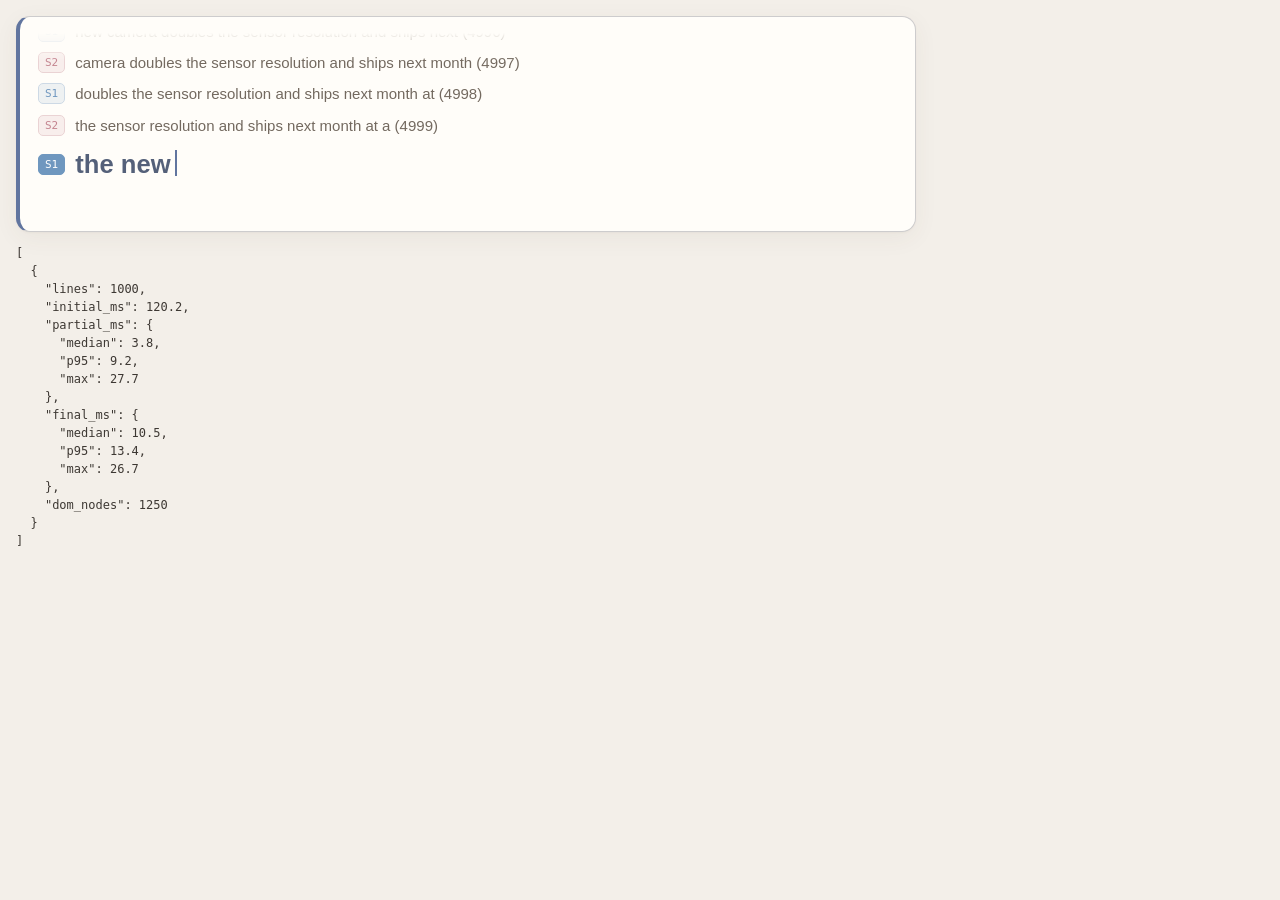
<file: tools/caption_bench.html>
<!doctype html>
<!--
  Caption stage benchmark. Serve the repository root over HTTP and open /tools/caption_bench.html in Chrome, e.g.
    python -m http.server 8772 --bind 127.0.0.1
  ?script=<path> loads another copy of captions.js to compare versions.
  It renders a board of 1,000 / 5,000 / 10,000 final lines into a stage sized like the app's, then times the updates
  a live session makes: a partial line growing word by word, and new finals arriving. Each timing includes the
  layout the update forces (the stage reads its scroll height to follow the newest line).
-->
<html lang="en">
<head>
  <meta charset="utf-8">
  <meta name="viewport" content="width=device-width, initial-scale=1">
  <title>Caption benchmark</title>
  <link rel="stylesheet" href="../web/assets/style.css">
  <style>
    body { padding: 16px; }
    .stage { width: min(900px, 100%); }
    pre { font: 12px/1.5 ui-monospace, monospace; white-space: pre-wrap; }
  </style>
</head>
<body>
  <section class="panel stage" id="caption-stage"></section>
  <pre id="out">running…</pre>
  <script>
    "use strict";
    const SIZES = [1000, 5000, 10000];
    const PARTIALS = 200;
    const FINALS = 50;
    const stage = document.getElementById("caption-stage");
    let box = null;
    const out = document.getElementById("out");
    const words = "the new camera doubles the sensor resolution and ships next month at a price to be announced".split(" ");
    const sentence = (i) => words.slice(i % 5, (i % 5) + 9).join(" ") + " (" + i + ")";
    const stats = (samples) => {
      const sorted = [...samples].sort((a, b) => a - b);
      const at = (q) => sorted[Math.min(sorted.length - 1, Math.floor(q * sorted.length))];
      return { median: +at(0.5).toFixed(3), p95: +at(0.95).toFixed(3), max: +sorted.at(-1).toFixed(3) };
    };
    const frame = () => new Promise((resolve) => requestAnimationFrame(() => resolve()));

    async function run(size) {
      const { CaptionBoard, render } = YataCaptions;
      const board = new CaptionBoard();
      for (let i = 0; i < size; i++) board.addFinal({ segment_id: "e" + i, text: sentence(i), speaker: "S" + (i % 2 + 1), capture_start_ms: i * 4000 });
      // A fresh stage for each size, as when a session is opened.
      box = document.createElement("div");
      box.className = "caption-lines";
      stage.replaceChildren(box);
      let started = performance.now();
      render(box, board.lines(), false, { windowed: true });
      void box.scrollHeight;
      const initial = performance.now() - started;
      await frame();
      const partial = [];
      for (let i = 0; i < PARTIALS; i++) {
        board.setPartial({ utterance_id: "u" + size, text: words.slice(0, (i % words.length) + 1).join(" "), speaker: "S1" });
        started = performance.now();
        render(box, board.lines(), false, { windowed: true });
        void box.scrollHeight;
        partial.push(performance.now() - started);
        if (i % 20 === 0) await frame();
      }
      const finals = [];
      for (let i = 0; i < FINALS; i++) {
        const n = size + i;
        board.addFinal({ segment_id: "e" + n, utterance_id: "u" + n, text: sentence(n), speaker: "S2", capture_start_ms: n * 4000 });
        started = performance.now();
        render(box, board.lines(), false, { windowed: true });
        void box.scrollHeight;
        finals.push(performance.now() - started);
        if (i % 10 === 0) await frame();
      }
      return { lines: size, initial_ms: +initial.toFixed(1), partial_ms: stats(partial), final_ms: stats(finals), dom_nodes: box.getElementsByTagName("*").length };
    }

    // ?script=<path> benchmarks another copy of captions.js (e.g. an older version) under the same conditions.
    const load = (src) => new Promise((resolve, reject) => {
      const script = document.createElement("script");
      // A fresh copy each run, never one the browser cached from an earlier version.
      script.src = src + (src.includes("?") ? "&" : "?") + "v=" + Date.now();
      script.onload = resolve;
      script.onerror = reject;
      document.head.append(script);
    });

    (async () => {
      await load(new URLSearchParams(location.search).get("script") || "../web/assets/captions.js");
      const results = [];
      for (const size of SIZES) {
        results.push(await run(size));
        out.textContent = JSON.stringify(results, null, 2);
      }
      window.benchResults = results;
      out.textContent = JSON.stringify(results, null, 2);
    })();
  </script>
</body>
</html>
</file>
<file: web/assets/style.css>
:root {
  color-scheme: light;
  --mono: "Cascadia Mono", "Cascadia Code", Consolas, "SFMono-Regular", Menlo, monospace;
  --sans: "Segoe UI Variable Display", "Segoe UI", "BIZ UDPGothic", "Yu Gothic UI", "Hiragino Sans", "Noto Sans JP", sans-serif;
}
:root, [data-theme="soft"] {
  --bg: #f3efe9;
  --surface: #fffdf9;
  --surface-2: #f8f4ee;
  --surface-3: #efe9e0;
  --line: #ebe4da;
  --line-hi: #ddd3c6;
  --ink: #3d3833;
  --ink-soft: #5a524a;
  --muted: #73695f;
  --dim: #c9bfb2;
  --accent: #61759f;
  --accent-strong: #566a92;
  --accent-2: #79a69c;
  --ok: #5f9a7a;
  --ok-text: #457c5d;
  --warn: #c28b45;
  --bad: #c46a5d;
  --bad-strong: #ad584c;
  --tone-1: #6f97bf;
  --tone-2: #c4848f;
  --tone-3: #c79a58;
  --tone-4: #6fa085;
  --tone-5: #8f86c2;
  --tone-6: #c98468;
  --translation: #946539;
  --chrome: rgba(255, 253, 249, 0.88);
  --side-bg: rgba(247, 242, 235, 0.92);
  --shadow: 0 6px 24px rgba(90, 70, 45, 0.06), 0 1px 2px rgba(90, 70, 45, 0.04);
  --shadow-lift: 0 22px 50px rgba(90, 70, 45, 0.16);
  /* Depth from soft neutral shadows only: no coloured glow. */
  --glow: 0 1px 2px rgba(90, 70, 45, 0.10);
  --radius: 14px;
  --radius-lg: 20px;
  --label-font: var(--sans);
  --label-weight: 600;
  --label-size: 13px;
  --label-spacing: 0;
  --bracket: transparent;
  --launch: var(--accent-strong);
  --launch-shadow: 0 8px 24px rgba(90, 70, 45, 0.14);
  --scope-bg: var(--surface);
  --scope-grid: rgba(120, 100, 75, 0.05);
  --backdrop: #f3efe9;
  --tooltip: #4a443e;
}
[data-theme="hud"] {
  --bg: #f2f5fb;
  --surface: #ffffff;
  --surface-2: #f7f8fe;
  --surface-3: #eceff7;
  --line: #e4e9f4;
  --line-hi: #d2daee;
  --ink: #18213d;
  --ink-soft: #3b4766;
  --muted: #626e8c;
  --dim: #b4bdd1;
  --accent: #6152f3;
  --accent-strong: #5143e0;
  --accent-2: #0eb2d4;
  --ok: #11ad7a;
  /* Green for small text: the fill colour itself is too light to read at 10-12 px. */
  --ok-text: #0a815b;
  --warn: #e2990f;
  --bad: #e23b5a;
  --bad-strong: #d42f4f;
  --tone-1: #0eb2d4;
  --tone-2: #e0458f;
  --tone-3: #e2990f;
  --tone-4: #11ad7a;
  --tone-5: #6152f3;
  --tone-6: #ee6743;
  --translation: #a8680a;
  --chrome: rgba(255, 255, 255, 0.84);
  --side-bg: rgba(255, 255, 255, 0.74);
  --shadow: 0 10px 30px rgba(35, 48, 110, 0.07), 0 1px 0 rgba(255, 255, 255, 0.9) inset;
  --shadow-lift: 0 24px 60px rgba(35, 48, 110, 0.2);
  --glow: 0 8px 26px rgba(97, 82, 243, 0.28);
  --radius: 10px;
  --radius-lg: 14px;
  --label-font: var(--mono);
  --label-weight: 900;
  --label-size: 11px;
  --label-spacing: 0.24em;
  --bracket: var(--accent);
  --launch: radial-gradient(circle at 32% 28%, #9ff0ff, #0eb2d4 42%, #6152f3 100%);
  --launch-shadow: 0 0 0 8px rgba(97, 82, 243, 0.08), 0 14px 40px rgba(97, 82, 243, 0.38), 0 0 30px rgba(14, 178, 212, 0.35);
  --scope-bg: radial-gradient(ellipse at center, rgba(97, 82, 243, 0.08), transparent 65%), linear-gradient(180deg, #fbfbff, #eef2ff 72%, #fbfcff);
  --scope-grid: rgba(97, 82, 243, 0.06);
  --backdrop: radial-gradient(900px 520px at 8% -10%, rgba(14, 178, 212, 0.10), transparent 60%),
    radial-gradient(1000px 620px at 105% 110%, rgba(97, 82, 243, 0.12), transparent 60%),
    radial-gradient(#d5dcec 0.8px, transparent 1px) 0 0 / 22px 22px, #f2f5fb;
  --tooltip: #18213d;
}

* { box-sizing: border-box; }
[hidden] { display: none !important; }
html, body { margin: 0; min-height: 100%; }
body { color: var(--ink); background: var(--bg); font-family: var(--sans); font-size: 13px; line-height: 1.5; -webkit-font-smoothing: antialiased; overflow-x: hidden; }
button, input, select, textarea { font: inherit; color: inherit; }
button { cursor: pointer; }
button:disabled { cursor: not-allowed; }
:focus-visible { outline: 2px solid var(--accent); outline-offset: 2px; }
svg { display: block; }
.sprite { position: absolute; width: 0; height: 0; overflow: hidden; }
.sr-only { position: absolute; width: 1px; height: 1px; overflow: hidden; clip: rect(0 0 0 0); white-space: nowrap; }
.backdrop { position: fixed; inset: 0; z-index: -1; pointer-events: none; background: var(--backdrop); }
.ja { display: none; }
:root:not([data-theme="hud"]) .en { display: none; }
:root:not([data-theme="hud"]) .ja { display: inline; }

.tone-1, .hue-2 { --tone: var(--tone-1); }
.tone-2, .hue-3 { --tone: var(--tone-2); }
.tone-3, .hue-4 { --tone: var(--tone-3); }
.tone-4, .hue-5 { --tone: var(--tone-4); }
.tone-5, .hue-1 { --tone: var(--tone-5); }
.tone-6, .hue-6 { --tone: var(--tone-6); }

[data-tip] { position: relative; }
[data-tip]:hover::after, [data-tip]:focus-visible::after {
  content: attr(data-tip); position: absolute; z-index: 50; left: 50%; top: calc(100% + 8px); transform: translateX(-50%);
  min-width: max-content; max-width: 280px; white-space: normal; padding: 6px 9px; border-radius: 6px;
  background: var(--tooltip); color: #fff; font: 500 11px/1.45 var(--sans); letter-spacing: 0; text-transform: none;
  box-shadow: 0 10px 24px rgba(24, 33, 61, 0.25); pointer-events: none; }
.session-map [data-tip]:hover::after, .side-foot [data-tip]:hover::after { top: auto; bottom: calc(100% + 8px); }
.side-foot .systems > :first-child[data-tip]:hover::after { left: 0; transform: none; }
.session-actions [data-tip]:hover::after { left: auto; right: 0; transform: none; }

.icon-button { width: 32px; height: 32px; flex: none; display: grid; place-items: center; border: 1px solid var(--line-hi); border-radius: 8px; background: var(--surface); color: var(--muted); transition: color 0.15s, border-color 0.15s, transform 0.15s, background 0.15s; }
.icon-button svg { width: 18px; height: 18px; }
.icon-button:hover:not(:disabled) { color: var(--accent); border-color: color-mix(in srgb, var(--accent) 40%, var(--line-hi)); background: color-mix(in srgb, var(--accent) 6%, var(--surface)); }
.icon-button:active:not(:disabled) { transform: scale(0.97); }
.icon-button:disabled { opacity: 0.35; }
.icon-button[aria-pressed="true"] { color: var(--warn); border-color: color-mix(in srgb, var(--warn) 50%, var(--surface)); }
.icon-button.spinning svg { animation: spin 0.9s linear infinite; color: var(--accent); }
.count { color: var(--muted); font: 700 11px/1 var(--mono); letter-spacing: 0.05em; font-variant-numeric: tabular-nums; }
.search { display: flex; align-items: center; gap: 6px; height: 32px; padding: 0 9px; border: 1px solid var(--line-hi); border-radius: 8px; color: var(--muted); background: var(--surface); }
.search svg { width: 15px; height: 15px; flex: none; }
.search input { width: 120px; min-width: 0; border: 0; outline: 0; background: transparent; color: var(--ink); font-size: 12px; }
.search input::placeholder { color: var(--dim); }
.search:focus-within { border-color: var(--accent); color: var(--accent); }
.live-badge { flex: none; display: inline-flex; align-items: center; gap: 7px; height: 26px; padding: 0 10px; border: 1px solid var(--line-hi); border-radius: 6px; background: var(--surface);
  font: 900 10px/1 var(--mono); letter-spacing: 0.2em; color: var(--muted); --s: var(--muted); }
.live-badge::before { content: ""; width: 7px; height: 7px; border-radius: 50%; background: currentColor; }
.live-badge[data-state="live"] { --s: var(--ok-text); }
.live-badge[data-state="starting"], .live-badge[data-state="draining"] { --s: var(--accent-2); }
.live-badge[data-state="reconnecting"] { --s: var(--warn); }
.live-badge[data-state="error"] { --s: var(--bad); }
.live-badge[data-state="ended"], .live-badge[data-state="cancelled"] { --s: var(--accent); }
.live-badge:not([data-state="idle"]) { color: var(--s); border-color: color-mix(in srgb, var(--s) 30%, var(--surface)); background: color-mix(in srgb, var(--s) 9%, var(--surface)); }
.live-badge[data-state="live"]::before { animation: beacon 1.6s infinite; }
.live-badge[data-state="starting"]::before, .live-badge[data-state="draining"]::before { animation: blink 0.9s infinite; }
.sys { position: relative; width: 34px; height: 34px; display: grid; place-items: center; border: 1px solid var(--line); border-radius: 9px; background: var(--surface); color: var(--dim); transition: color 0.2s, border-color 0.2s, background 0.2s; --s: var(--dim); }
.sys svg { width: 17px; height: 17px; }
.sys[data-state="ok"] { --s: var(--ok); }
.sys[data-state="busy"] { --s: var(--accent-2); animation: breathe 1.4s infinite; }
.sys[data-state="warn"] { --s: var(--warn); }
.sys[data-state="bad"] { --s: var(--bad); }
.sys[data-state="ok"], .sys[data-state="busy"], .sys[data-state="warn"], .sys[data-state="bad"] { color: var(--s); border-color: color-mix(in srgb, var(--s) 28%, var(--surface)); background: color-mix(in srgb, var(--s) 7%, var(--surface)); }
.sys[data-state="wait"] { color: var(--muted); animation: breathe 2s infinite; }
.sys-button { color: var(--muted); }
.sys-button:hover, .sys-button[aria-expanded="true"] { color: var(--accent); border-color: color-mix(in srgb, var(--accent) 35%, var(--line)); }
.sys-count { position: absolute; top: -6px; right: -6px; min-width: 17px; height: 17px; padding: 0 4px; border-radius: 9px; background: var(--bad); color: #fff; font: 800 9px/17px var(--mono); text-align: center; }
.switch { flex: none; width: 32px; height: 18px; border-radius: 9px; background: var(--dim); position: relative; transition: background 0.2s; }
.switch::after { content: ""; position: absolute; top: 2px; left: 2px; width: 14px; height: 14px; border-radius: 50%; background: #fff; box-shadow: 0 1px 3px rgba(0, 0, 0, 0.2); transition: transform 0.2s; }

.app { display: grid; grid-template-columns: var(--sidebar-width, 284px) minmax(0, 1fr); min-height: 100vh; }
.sidebar { position: sticky; top: 0; z-index: 30; height: 100vh; display: flex; flex-direction: column; gap: 16px; padding: 16px 12px 12px;
  border-right: 1px solid var(--line); background: var(--side-bg); backdrop-filter: blur(14px); }
.side-head { display: flex; align-items: center; justify-content: space-between; gap: 10px; }
.brand { display: flex; align-items: center; gap: 10px; min-width: 0; }
.brand-mark { width: 36px; height: 36px; border-radius: 11px; border: 1px solid var(--line-hi); box-shadow: var(--glow); object-fit: cover; }
.brand-word { font: 900 17px/1 var(--sans); letter-spacing: 0.06em; white-space: nowrap; }
.brand-word span { color: var(--accent); margin: 0 3px; }
.brand-word small { color: var(--muted); font-size: 9px; letter-spacing: 0.32em; font-weight: 800; }
.side-close { display: none; }
/* The list's right edge is a divider the user drags to widen or narrow the sidebar. */
.sidebar-resizer { position: absolute; top: 0; bottom: 0; right: -5px; width: 10px; z-index: 2; cursor: col-resize; touch-action: none; outline: none; }
.sidebar-resizer::after { content: ""; position: absolute; top: 0; bottom: 0; left: 4px; width: 2px; background: var(--accent); opacity: 0; transition: opacity 0.15s; }
.sidebar-resizer:hover::after, .sidebar-resizer:focus-visible::after, .sidebar-resizer.dragging::after { opacity: 1; }
.side-label .side-add { width: 26px; height: 26px; margin-left: auto; border-color: transparent; background: transparent; }
.side-label .side-add svg { width: 16px; height: 16px; }
.new-session { display: flex; align-items: center; justify-content: center; gap: 8px; height: 42px; border: 0; border-radius: var(--radius); color: #fff; background: var(--accent-strong);
  box-shadow: var(--glow); font-size: 13px; font-weight: 750; transition: transform 0.15s, filter 0.15s; }
.new-session svg { width: 18px; height: 18px; }
.new-session:hover:not(:disabled) { filter: brightness(1.06); transform: translateY(-1px); }
.new-session:disabled { opacity: 0.45; box-shadow: none; }
.side-section { display: grid; gap: 8px; }
/* Japanese labels keep normal spacing in both themes; the wide HUD tracking is for the English panel codes. */
.side-label { display: flex; align-items: center; gap: 8px; padding: 0 2px; font: 800 11.5px/1 var(--sans); letter-spacing: 0.06em; color: var(--ink-soft); }
.side-search { height: 34px; }
.side-search input { width: 100%; }
.session-list { flex: 1; min-height: 0; overflow: auto; margin: 0 -6px; padding: 0 6px 6px; display: grid; align-content: start; gap: 4px; }
.session-group { margin: 10px 4px 4px; font: 800 10.5px/1 var(--mono); letter-spacing: 0.12em; color: var(--muted); }
:root:not([data-theme="hud"]) .session-group { font: 700 11.5px/1 var(--sans); letter-spacing: 0.04em; }
.session-group:first-child { margin-top: 2px; }
.session-empty { margin: 8px 4px; color: var(--muted); font-size: 12px; line-height: 1.6; }
.session-row { --s: var(--accent); position: relative; display: flex; align-items: center; gap: 2px; border-radius: var(--radius); transition: background 0.15s; }
.session-row[data-state="live"] { --s: var(--ok); }
.session-row[data-state="cancelled"] { --s: var(--dim); }
.session-row[data-state="error"] { --s: var(--bad); }
.session-row:hover { background: color-mix(in srgb, var(--ink) 4%, transparent); }
.session-row.active { background: var(--surface); box-shadow: var(--shadow), inset 0 0 0 1px var(--line-hi); }
.session-row.active::before { content: ""; position: absolute; left: 0; top: 10px; bottom: 10px; width: 3px; border-radius: 2px; background: var(--accent); }
.session-open { flex: 1; min-width: 0; display: grid; grid-template-columns: 8px minmax(0, 1fr); gap: 4px 8px; align-items: center; padding: 8px 8px 8px 12px; border: 0; background: transparent; text-align: left; }
.session-open:disabled { opacity: 0.5; }
.session-dot { width: 8px; height: 8px; border-radius: 50%; background: var(--s); }
.session-row[data-state="live"] .session-dot { color: var(--s); animation: beacon 1.6s infinite; }
.session-title { min-width: 0; overflow: hidden; text-overflow: ellipsis; white-space: nowrap; font-size: 12.5px; font-weight: 700; color: var(--ink); }
.session-meta { grid-column: 2; display: flex; gap: 6px; align-items: center; min-width: 0; font: 600 10.5px/1.3 var(--mono); color: var(--muted); font-variant-numeric: tabular-nums; white-space: nowrap; overflow: hidden; }
.session-state { font: 900 9px/1 var(--mono); letter-spacing: 0.14em; color: var(--s); }
.session-row[data-state="live"] .session-state { color: var(--ok-text); }
.session-row[data-state="cancelled"] .session-state { color: var(--muted); }
.session-delete { width: 28px; height: 28px; margin-right: 4px; border-color: transparent; background: transparent; opacity: 0; }
.session-row:hover .session-delete, .session-row.active .session-delete, .session-delete:focus-visible, .session-delete[data-armed="true"] { opacity: 1; }
.session-delete:disabled { opacity: 0 !important; }
.session-delete:hover:not(:disabled), .session-delete[data-armed="true"] { color: var(--bad); border-color: color-mix(in srgb, var(--bad) 35%, var(--surface)); background: color-mix(in srgb, var(--bad) 8%, var(--surface)); }
.session-delete[data-armed="true"] { animation: breathe 0.9s infinite; }
.project { display: grid; gap: 2px; }
.project-head { display: flex; align-items: center; gap: 2px; min-height: 32px; border-radius: 8px; transition: background 0.15s, box-shadow 0.15s; }
.project-head:hover { background: color-mix(in srgb, var(--ink) 4%, transparent); }
.project-head.drop, .session-group.drop { background: color-mix(in srgb, var(--accent) 10%, transparent); box-shadow: inset 0 0 0 1px color-mix(in srgb, var(--accent) 45%, transparent); }
.session-group.drop { border-radius: 6px; }
.project-head > svg { width: 16px; height: 16px; flex: none; margin-left: 8px; color: var(--accent); }
.project-toggle { flex: 1; min-width: 0; display: flex; align-items: center; gap: 6px; padding: 6px 4px; border: 0; background: transparent; color: var(--ink); text-align: left; }
.project-toggle svg { width: 15px; height: 15px; flex: none; color: var(--muted); }
.project-toggle svg:first-child { width: 12px; height: 12px; transition: transform 0.15s; }
.project.open .project-toggle svg:first-child { transform: rotate(90deg); }
.project-toggle svg:nth-child(2) { color: var(--accent); }
.project-name { min-width: 0; overflow: hidden; text-overflow: ellipsis; white-space: nowrap; font-size: 12.5px; font-weight: 750; }
.project-action { width: 26px; height: 26px; border-color: transparent; background: transparent; opacity: 0; }
.project-action svg { width: 15px; height: 15px; }
.project-head:hover .project-action, .project-action:focus-visible, .project-delete[data-armed="true"] { opacity: 1; }
.project-delete:hover, .project-delete[data-armed="true"] { color: var(--bad); }
.project-delete[data-armed="true"] { animation: breathe 0.9s infinite; }
.project-name-input { flex: 1; min-width: 0; height: 28px; margin: 2px 4px 2px 6px; padding: 0 8px; border: 1px solid var(--accent); border-radius: 6px; background: var(--surface); color: var(--ink); font-size: 12.5px; font-weight: 700; }
.project-sessions { display: grid; gap: 2px; margin-left: 14px; padding-left: 6px; border-left: 1px solid var(--line); }
.project-empty { margin: 4px 6px 8px; color: var(--muted); font-size: 11.5px; line-height: 1.5; }
.session-group.unassigned { color: var(--ink-soft); }
.session-move { width: 28px; height: 28px; border-color: transparent; background: transparent; opacity: 0; }
.session-move svg { width: 16px; height: 16px; }
.session-row:hover .session-move, .session-row.active .session-move, .session-move:focus-visible, .session-move[data-open="true"] { opacity: 1; }
.session-row[draggable="true"] { cursor: grab; }
.move-menu { display: grid; gap: 2px; margin: 0 4px 6px 20px; padding: 4px; border: 1px solid var(--line-hi); border-radius: 8px; background: var(--surface); box-shadow: var(--shadow-lift); }
.move-item { display: flex; align-items: center; gap: 8px; padding: 7px 8px; border: 0; border-radius: 6px; background: transparent; color: var(--ink); font-size: 12px; text-align: left; }
.move-item svg { width: 14px; height: 14px; flex: none; color: var(--muted); }
.move-item[aria-checked="true"] { font-weight: 750; }
.move-item[aria-checked="true"] svg { color: var(--accent); }
.move-item:hover { background: color-mix(in srgb, var(--accent) 8%, transparent); }
.move-item span { min-width: 0; overflow: hidden; text-overflow: ellipsis; white-space: nowrap; }
.session-list [data-tip]:hover::after { left: auto; right: 0; transform: none; }
.side-foot { display: grid; gap: 10px; padding-top: 12px; border-top: 1px solid var(--line); }
.systems { display: flex; gap: 6px; }
.theme-switch { display: grid; grid-template-columns: 1fr 1fr; gap: 3px; padding: 3px; border-radius: 9px; background: var(--surface-3); }
.theme-switch button { height: 28px; border: 0; border-radius: 7px; background: transparent; color: var(--muted); font-size: 11.5px; font-weight: 750; }
.theme-switch button[aria-pressed="true"] { background: var(--surface); color: var(--ink); box-shadow: 0 1px 4px rgba(0, 0, 0, 0.08); }
.scrim { display: none; }

.workspace { min-width: 0; display: flex; flex-direction: column; }
.session-bar { position: sticky; top: 0; z-index: 20; display: flex; align-items: center; gap: 16px; min-height: 64px; padding: 10px clamp(14px, 2vw, 26px);
  border-bottom: 1px solid var(--line); background: var(--chrome); backdrop-filter: blur(12px); }
.menu-button { display: none; }
.session-name { flex: 1; min-width: 0; display: grid; gap: 2px; }
.session-heading { min-width: 0; overflow: hidden; text-overflow: ellipsis; white-space: nowrap; font-size: 15px; font-weight: 800; color: var(--ink); }
.session-sub { min-width: 0; overflow: hidden; text-overflow: ellipsis; white-space: nowrap; color: var(--muted); font-size: 11.5px; }
.mission-link { flex: none; color: var(--muted); }
.mission-link svg { width: 18px; height: 18px; }
.mission-link:hover { color: var(--accent); }
.mission-clock { flex: none; font: 800 19px/1 var(--mono); letter-spacing: 0.08em; color: var(--ink); font-variant-numeric: tabular-nums; }
.mode-idle .mission-clock { display: none; }
.session-actions { flex: none; display: flex; align-items: center; gap: 8px; }
.action { display: none; align-items: center; gap: 7px; height: 38px; padding: 0 14px; border: 1px solid var(--line-hi); border-radius: var(--radius); background: var(--surface); color: var(--ink-soft);
  font-size: 12.5px; font-weight: 750; white-space: nowrap; transition: transform 0.15s, filter 0.15s, box-shadow 0.15s; }
.action svg { width: 16px; height: 16px; }
.action:hover:not(:disabled) { transform: translateY(-1px); }
.action:disabled { opacity: 0.45; }
.action.primary { color: #fff; background: var(--accent-strong); border-color: var(--accent-strong); box-shadow: var(--glow); }
.action.danger { color: #fff; background: var(--bad-strong); border-color: var(--bad-strong); box-shadow: 0 6px 18px color-mix(in srgb, var(--bad) 30%, transparent); }
#cancel-session { display: none; }
.mode-live #stop-session, .mode-live #cancel-session, .mode-ended #resume-session { display: inline-flex; }
.mode-live:not(.capturing) #start-share { display: inline-flex; color: var(--accent); border-color: color-mix(in srgb, var(--accent) 45%, var(--surface)); animation: breathe 1.6s infinite; }
.mode-live #cancel-session { display: grid; }

.views { flex: 1; min-height: 0; padding: 18px clamp(14px, 2vw, 26px) 24px; }

.setup { display: none; }
.mode-idle .setup { display: flex; justify-content: center; }
.setup-card { width: min(780px, 100%); display: grid; gap: 24px; padding: 28px clamp(18px, 3vw, 32px); border: 1px solid var(--line); border-radius: var(--radius-lg); background: var(--surface); box-shadow: var(--shadow); animation: rise-in 0.4s both; }
.setup-head h1 { margin: 0 0 6px; font-size: 22px; font-weight: 850; letter-spacing: -0.01em; }
.setup-head p { margin: 0; max-width: 60ch; color: var(--muted); font-size: 13px; line-height: 1.7; }
.setup-block { display: grid; gap: 10px; }
.setup-label { font: 800 12px/1 var(--sans); letter-spacing: 0.06em; color: var(--ink-soft); }
.source-options { display: grid; grid-template-columns: repeat(auto-fill, minmax(240px, 1fr)); gap: 10px; }
.source-option { display: grid; grid-template-columns: 26px 1fr; gap: 3px 12px; align-items: start; padding: 14px 16px; border: 1px solid var(--line-hi); border-radius: var(--radius); background: var(--surface); text-align: left; transition: border-color 0.15s, box-shadow 0.15s; }
.source-option svg { grid-row: span 2; width: 24px; height: 24px; color: var(--muted); }
.source-option strong { font-size: 13.5px; }
.source-option small { color: var(--muted); font-size: 11.5px; line-height: 1.55; }
.source-option[aria-checked="true"] { border-color: var(--accent); background: color-mix(in srgb, var(--accent) 5%, var(--surface)); box-shadow: 0 0 0 3px color-mix(in srgb, var(--accent) 14%, transparent); }
.source-option[aria-checked="true"] svg { color: var(--accent); }
.fields { display: grid; grid-template-columns: repeat(auto-fill, minmax(200px, 1fr)); gap: 12px 14px; }
.source-fields:not(:has(.field:not([hidden]))) { display: none; }
.field { display: grid; gap: 6px; min-width: 0; }
.field-wide { grid-column: 1 / -1; }
.field > span { display: flex; align-items: center; gap: 6px; color: var(--muted); font-size: 11.5px; font-weight: 700; }
.field > span svg { width: 14px; height: 14px; }
.field select, .field input[type="text"], .field input[type="url"] { width: 100%; height: 38px; padding: 0 10px; border: 1px solid var(--line-hi); border-radius: 8px; background: var(--surface); color: var(--ink); font-size: 13px; font-weight: 600; outline: 0; }
.field select:focus, .field input:focus { border-color: var(--accent); box-shadow: 0 0 0 3px color-mix(in srgb, var(--accent) 14%, transparent); }
.field select:disabled { opacity: 0.55; }
.setup-note { margin: 0; padding: 10px 12px; border-radius: 8px; border: 1px dashed var(--line-hi); background: var(--surface-2); color: var(--ink-soft); font-size: 12px; line-height: 1.65; }
.setup-note[data-tone="warn"] { color: var(--ink); border-style: solid; border-color: color-mix(in srgb, var(--warn) 35%, var(--surface)); background: color-mix(in srgb, var(--warn) 7%, var(--surface)); }
.field select:disabled { cursor: not-allowed; }
.field.toggle { grid-template-columns: 1fr auto; align-items: center; padding: 10px 12px; border: 1px solid var(--line); border-radius: 8px; background: var(--surface-2); cursor: pointer; }
.field.toggle > span { font-size: 12.5px; color: var(--ink-soft); }
.field.toggle input { position: absolute; opacity: 0; width: 1px; height: 1px; }
.field.toggle input:checked + .switch { background: var(--ok); }
.field.toggle input:checked + .switch::after { transform: translateX(14px); }
.field.toggle input:disabled + .switch { opacity: 0.35; }
.field.toggle:focus-within { box-shadow: 0 0 0 3px color-mix(in srgb, var(--accent) 14%, transparent); }
.setup-launch { display: flex; align-items: center; gap: 32px; padding: 32px 8px 8px 32px; border-top: 1px solid var(--line); }
.launch { position: relative; flex: none; width: 92px; height: 92px; border: 0; border-radius: 50%; display: grid; place-items: center; color: #fff; background: var(--launch); box-shadow: var(--launch-shadow); transition: transform 0.2s, filter 0.2s; }
.launch svg { width: 38px; height: 38px; margin-left: 5px; filter: drop-shadow(0 2px 4px rgba(24, 33, 61, 0.25)); }
.launch:hover:not(:disabled) { transform: scale(1.05); }
.launch:active:not(:disabled) { transform: scale(0.96); }
.launch:disabled { filter: grayscale(1) opacity(0.45); }
.launch-ring { position: absolute; inset: -12px; border-radius: 50%; border: 2px dashed color-mix(in srgb, var(--accent) 40%, transparent); animation: spin 14s linear infinite; pointer-events: none; }
.launch-ring.r2 { inset: -23px; border: 1px solid color-mix(in srgb, var(--accent-2) 30%, transparent); border-top-color: var(--accent-2); animation-duration: 3.2s; }
:root:not([data-theme="hud"]) .launch-ring { border-style: solid; border-width: 1px; animation-duration: 24s; }
:root:not([data-theme="hud"]) .launch-ring.r2 { animation-duration: 9s; }
.launch:disabled .launch-ring { animation-play-state: paused; opacity: 0.4; }
.launch-text { display: grid; gap: 6px; min-width: 0; }
.launch-text strong { font-size: 16px; font-weight: 800; }
.launch-text small { color: var(--muted); font-size: 12px; line-height: 1.65; }

.prepare { display: none; }
.mode-prepare #prepare-view, .mode-settings #settings-view { display: flex; justify-content: center; }
.mode-prepare .mission-clock, .mode-prepare .session-actions, .mode-settings .mission-clock, .mode-settings .session-actions { display: none; }
.custom-model { display: grid; gap: 8px; padding-top: 12px; border-top: 1px solid var(--line); }
.llm-form { display: grid; grid-template-columns: repeat(auto-fit, minmax(240px, 1fr)); gap: 10px; }
.llm-field { display: grid; gap: 5px; min-width: 0; }
.llm-field span { color: var(--muted); font-size: 11px; font-weight: 700; }
.llm-field input { min-width: 0; height: 34px; padding: 0 10px; border: 1px solid var(--line-hi); border-radius: 8px; background: var(--surface); color: var(--ink); font: 600 12px/1 var(--mono); outline: 0; }
.llm-field input:focus { border-color: var(--accent); box-shadow: 0 0 0 3px color-mix(in srgb, var(--accent) 14%, transparent); }
.llm-field input:disabled { opacity: 0.6; }
.backend-options .source-option:disabled { opacity: 0.55; cursor: not-allowed; }
.prepare-card { width: min(860px, 100%); }
.machine { display: grid; grid-template-columns: repeat(auto-fill, minmax(180px, 1fr)); gap: 8px; }
.machine-item { display: grid; gap: 4px; min-width: 0; padding: 12px; border: 1px solid var(--line); border-radius: 10px; background: var(--surface-2); }
.machine-item span { color: var(--muted); font-size: 11px; font-weight: 700; }
.machine-item strong { font-size: 12.5px; font-weight: 700; line-height: 1.45; overflow-wrap: anywhere; }
.source-option strong .chip { margin-left: 8px; vertical-align: 1px; }
.requirements { display: grid; gap: 12px; }
.req { --s: var(--muted); display: grid; gap: 10px; padding: 14px 16px; border: 1px solid var(--line-hi); border-radius: var(--radius); background: var(--surface); }
.req[data-tone="ok"] { --s: var(--ok-text); }
.req[data-tone="warn"] { --s: var(--warn); }
.req[data-tone="bad"] { --s: var(--bad); border-color: color-mix(in srgb, var(--bad) 30%, var(--line-hi)); }
.req[data-tone="busy"] { --s: var(--accent); }
.req-head { display: flex; align-items: center; gap: 10px; }
.req-head > svg { width: 20px; height: 20px; flex: none; color: var(--s); }
.req-head h3 { flex: 1; margin: 0; font-size: 14px; font-weight: 800; }
.req-lead { margin: 0; color: var(--ink-soft); font-size: 12.5px; line-height: 1.7; }
.req code { padding: 1px 5px; border-radius: 5px; background: var(--surface-3); font: 600 11.5px/1.5 var(--mono); overflow-wrap: anywhere; }
.req-engine { color: var(--muted); font-size: 11.5px; overflow-wrap: anywhere; }
.chip { --c: var(--muted); display: inline-flex; align-items: center; height: 20px; padding: 0 8px; border-radius: 10px; flex: none;
  border: 1px solid color-mix(in srgb, var(--c) 30%, var(--surface)); background: color-mix(in srgb, var(--c) 8%, var(--surface));
  color: var(--c); font: 750 10.5px/1 var(--sans); letter-spacing: 0.02em; white-space: nowrap; }
.chip[data-tone="ok"] { --c: var(--ok-text); }
.chip[data-tone="warn"] { --c: #8f6128; }
.chip[data-tone="bad"] { --c: var(--bad-strong); }
.chip[data-tone="busy"], .chip[data-tone="accent"] { --c: var(--accent-strong); }
.chip[data-tone="busy"] { animation: breathe 1.6s infinite; }
.model-list { display: grid; grid-template-columns: repeat(auto-fit, minmax(min(100%, 220px), 1fr)); gap: 8px; }
.model-row { display: grid; align-content: start; gap: 8px; padding: 12px 14px; border: 1px solid var(--line); border-radius: 10px; background: var(--surface-2); }
.model-row[data-active="true"] { border-color: color-mix(in srgb, var(--accent) 45%, var(--line)); background: color-mix(in srgb, var(--accent) 4%, var(--surface)); }
.req[data-req="translator"] .model-list { grid-template-columns: none; }
.model-title { display: flex; flex-wrap: wrap; align-items: center; gap: 6px 8px; }
.model-title strong { font-size: 13px; font-weight: 800; margin-right: 2px; }
.model-pick { display: flex; align-items: center; gap: 10px; cursor: pointer; }
.model-pick input { width: 16px; height: 16px; flex: none; accent-color: var(--accent); }
.model-summary { margin: 0; color: var(--muted); font-size: 12px; line-height: 1.6; }
.req-facts { display: grid; grid-template-columns: auto minmax(0, 1fr); gap: 4px 12px; margin: 0; font-size: 11.5px; }
.req-facts dt { color: var(--muted); font-weight: 700; }
.req-facts dd { margin: 0; color: var(--ink-soft); min-width: 0; overflow-wrap: anywhere; }
.req-facts dd.path { font: 600 11px/1.5 var(--mono); }
.req-facts a { color: var(--accent-strong); }
.req-job { display: grid; gap: 6px; }
.req-progress { height: 8px; border-radius: 4px; background: var(--surface-3); overflow: hidden; }
.req-progress i { display: block; height: 100%; width: 0; border-radius: 4px; background: var(--accent); transition: width 0.4s ease; }
.req-progress.indeterminate i { width: 35%; animation: slide 1.3s ease-in-out infinite; }
@keyframes slide { from { transform: translateX(-100%); } to { transform: translateX(300%); } }
.req-job-text { color: var(--ink-soft); font: 600 11.5px/1.4 var(--mono); font-variant-numeric: tabular-nums; overflow-wrap: anywhere; }
.req-error, .req-note { margin: 0; padding: 8px 10px; border-radius: 8px; font-size: 12px; line-height: 1.6; }
.req-error { color: var(--bad-strong); background: color-mix(in srgb, var(--bad) 8%, var(--surface)); border: 1px solid color-mix(in srgb, var(--bad) 22%, var(--surface)); }
.req-error[data-kind="cancelled"] { color: var(--ink-soft); background: var(--surface-3); border-color: var(--line); }
.req-note { color: var(--ink-soft); background: var(--surface-3); }
.req-terms { display: grid; gap: 4px; padding: 8px 10px; border-radius: 8px; font-size: 12px; line-height: 1.6; color: var(--ink-soft);
  background: color-mix(in srgb, var(--warn) 8%, var(--surface)); border: 1px solid color-mix(in srgb, var(--warn) 24%, var(--surface)); }
.req-terms p, .req-terms ul { margin: 0; }
.req-terms ul { padding-left: 1.2em; }
.req-terms a { color: var(--accent-strong); }
.req-check { display: flex; align-items: center; gap: 6px; color: var(--ok-text); font-size: 11.5px; font-weight: 650; }
.req-check svg { width: 14px; height: 14px; flex: none; }
.req-actions { display: flex; flex-wrap: wrap; gap: 8px; }
.req-actions .action, .storage .action, .prepare-foot .action { display: inline-flex; height: 34px; text-decoration: none; }
.req-extra { padding: 0; }
.req-extra summary { display: flex; align-items: center; gap: 8px; padding: 12px 16px; cursor: pointer; list-style: none; color: var(--ink-soft); font-size: 12.5px; font-weight: 750; }
.req-extra summary::-webkit-details-marker { display: none; }
.req-extra summary svg { width: 14px; height: 14px; transition: transform 0.15s; }
.req-extra[open] summary svg { transform: rotate(90deg); }
.req-extra .req-lead { padding: 0 16px 14px; }
.storage { display: flex; flex-wrap: wrap; gap: 8px; }
.storage input { flex: 1 1 280px; min-width: 0; height: 34px; padding: 0 10px; border: 1px solid var(--line-hi); border-radius: 8px; background: var(--surface); color: var(--ink); font: 600 12px/1 var(--mono); outline: 0; }
.storage input:focus { border-color: var(--accent); box-shadow: 0 0 0 3px color-mix(in srgb, var(--accent) 14%, transparent); }
.storage input:disabled { opacity: 0.6; }
.storage-note { color: var(--muted); font-size: 11.5px; line-height: 1.6; }
.prepare-foot { display: flex; flex-wrap: wrap; align-items: center; justify-content: space-between; gap: 12px; padding-top: 18px; border-top: 1px solid var(--line); }
.prepare-foot p { margin: 0; color: var(--ink-soft); font-size: 13px; font-weight: 650; }
.prepare-link { position: relative; display: flex; align-items: center; gap: 9px; height: 36px; padding: 0 12px; border: 1px solid var(--line); border-radius: 9px; background: var(--surface); color: var(--ink-soft); font-size: 12px; font-weight: 750; text-align: left; }
.prepare-link svg { width: 16px; height: 16px; flex: none; color: var(--muted); }
.prepare-link span { flex: 1; }
.prepare-link:hover:not(:disabled) { color: var(--accent); border-color: color-mix(in srgb, var(--accent) 35%, var(--line)); }
.prepare-link:disabled { opacity: 0.5; }
.mode-prepare #open-prepare, .mode-settings #open-settings { color: var(--accent-strong); border-color: color-mix(in srgb, var(--accent) 45%, var(--line)); background: color-mix(in srgb, var(--accent) 6%, var(--surface)); }
.prepare-dot { width: 8px; height: 8px; border-radius: 50%; background: transparent; }
.prepare-link[data-attention="true"] .prepare-dot { background: var(--warn); }
.prepare-link[data-attention="busy"] .prepare-dot { background: var(--accent); animation: breathe 1.2s infinite; }

.session-grid { display: none; }
/* The divider column stands in for the gap. */
.mode-live .session-grid, .mode-ended .session-grid { display: grid; grid-template-columns: minmax(0, 1.6fr) 16px minmax(320px, 1fr); column-gap: 0; row-gap: 16px; align-items: start; }
/* The user moved the divider: the side column keeps that width while the transcript keeps at least 360 px. */
@media (min-width: 1100px) {
  .mode-live .session-grid.sized, .mode-ended .session-grid.sized { grid-template-columns: minmax(360px, 1fr) 16px minmax(300px, min(var(--side-width), calc(100% - 376px))) !important; }
}
.column-resizer { position: relative; align-self: stretch; min-height: 120px; cursor: col-resize; touch-action: none; outline: none; }
.column-resizer::after { content: ""; position: absolute; top: 18px; bottom: 18px; left: 7px; width: 2px; border-radius: 2px; background: var(--line); opacity: 0; transition: opacity 0.15s, background 0.15s; }
.column-resizer:hover::after, .column-resizer:focus-visible::after, .column-resizer.dragging::after { opacity: 1; background: var(--accent); }
body.resizing { cursor: col-resize; user-select: none; }
body.resizing-rows { cursor: row-resize; user-select: none; }
.column { display: flex; flex-direction: column; gap: 16px; min-width: 0; }

.panel { position: relative; min-width: 0; padding: 16px; border: 1px solid var(--line); border-radius: var(--radius); background: var(--surface); box-shadow: var(--shadow); }
.panel::before, .panel::after { content: ""; position: absolute; width: 16px; height: 16px; border: 2px solid var(--bracket); opacity: 0.85; pointer-events: none; }
.panel::before { top: -1px; left: -1px; border-right: 0; border-bottom: 0; border-top-left-radius: var(--radius); }
.panel::after { bottom: -1px; right: -1px; border-left: 0; border-top: 0; border-bottom-right-radius: var(--radius); }
.panel-head { display: flex; flex-wrap: wrap; align-items: center; gap: 8px; min-height: 28px; margin-bottom: 12px; }
.panel-head h2 { margin: 0; font: var(--label-weight) var(--label-size)/1 var(--label-font); letter-spacing: var(--label-spacing); color: var(--ink); }
.panel-code { color: var(--accent); font: 900 10px/1 var(--mono); letter-spacing: 0.06em; padding: 4px 6px; border-radius: 5px; background: color-mix(in srgb, var(--accent) 8%, var(--surface)); border: 1px solid color-mix(in srgb, var(--accent) 18%, var(--surface)); }
:root:not([data-theme="hud"]) .panel-code { display: none; }
.panel-head > .icon-button { margin-left: auto; }

.deck-readout { margin-left: auto; display: flex; flex-wrap: wrap; justify-content: flex-end; align-items: center; gap: 6px; }
.readout { font: 800 10px/1 var(--mono); letter-spacing: 0.14em; color: var(--muted); padding: 6px 8px; border: 1px solid var(--line); border-radius: 6px; background: var(--surface-2); }
:root:not([data-theme="hud"]) .readout { letter-spacing: 0.06em; border-radius: 999px; padding: 6px 10px; }
.readout-sep { width: 1px; height: 16px; margin: 0 3px; background: var(--line-hi); }
.stat { --g: var(--dim); position: relative; display: inline-flex; align-items: center; gap: 6px; transition: border-color 0.3s, background 0.3s; }
.stat::before { content: ""; width: 6px; height: 6px; border-radius: 50%; background: var(--g); transition: background 0.3s; }
.stat em { font-style: normal; }
.stat b { min-width: 1.6em; text-align: right; color: var(--ink); font-weight: 900; font-variant-numeric: tabular-nums; }
#gauge-asr b, #gauge-llm b { min-width: 3em; }
#gauge-link b { min-width: 4.5em; }
.stat i { position: absolute; left: 6px; right: 6px; bottom: 2px; height: 2px; border-radius: 1px; background: var(--g); transform: scaleX(0); transform-origin: left; transition: transform 0.5s ease, background 0.3s; }
.stat[data-tone="ok"] { --g: var(--ok); }
.stat[data-tone="busy"] { --g: var(--accent); }
.stat[data-tone="busy"]::before { animation: breathe 1.2s infinite; }
.stat[data-tone="warn"] { --g: var(--warn); border-color: color-mix(in srgb, var(--warn) 35%, var(--surface)); background: color-mix(in srgb, var(--warn) 7%, var(--surface)); }
.stat[data-tone="bad"] { --g: var(--bad); border-color: color-mix(in srgb, var(--bad) 30%, var(--surface)); background: color-mix(in srgb, var(--bad) 7%, var(--surface)); }
.stat[data-tone="off"] b { color: var(--muted); }
.meter { width: 74px; height: 8px; border-radius: 4px; overflow: hidden; background: var(--surface-3); }
.meter i { display: block; height: 100%; width: 0; background: linear-gradient(90deg, var(--ok), var(--accent-2) 55%, var(--accent) 80%, var(--tone-2)); transition: width 0.08s linear; }
.scope { position: relative; height: 210px; border: 1px solid color-mix(in srgb, var(--accent) 12%, var(--line)); border-radius: 8px; overflow: hidden; background: var(--scope-bg); }
.scope canvas { position: absolute; inset: 0; width: 100%; height: 100%; }
.scope-grid { position: absolute; inset: 0; pointer-events: none;
  background: linear-gradient(var(--scope-grid) 1px, transparent 1px) 0 0 / 100% 25%, linear-gradient(90deg, var(--scope-grid) 1px, transparent 1px) 0 0 / 10% 100%; }
.scope-grid::after { content: ""; position: absolute; left: 0; right: 0; top: 50%; height: 1px; background: linear-gradient(90deg, transparent, color-mix(in srgb, var(--accent) 30%, transparent), transparent); }
.scope-note { display: none; position: absolute; left: 50%; bottom: 14px; transform: translateX(-50%); margin: 0; max-width: calc(100% - 28px); padding: 7px 12px; border-radius: 999px;
  border: 1px solid var(--line-hi); background: var(--chrome); color: var(--ink-soft); font-size: 12px; font-weight: 650; text-align: center; box-shadow: var(--shadow); }
@media (max-width: 640px) { .scope-note { border-radius: 12px; font-size: 11.5px; } }
.mode-ended .note-ended, .mode-live:not(.capturing) .note-share { display: block; }
.session-map { margin-top: 12px; padding: 6px 2px 0; }
.map-track { position: relative; height: 28px; border-radius: 7px; background: repeating-linear-gradient(90deg, var(--scope-grid) 0 1px, transparent 1px 24px), var(--surface-3); }
.map-segment { position: absolute; top: 3px; bottom: 3px; border: 0; border-radius: 5px; padding: 0 7px; display: flex; align-items: center; overflow: hidden;
  background: color-mix(in srgb, var(--tone) 45%, var(--surface)); color: #fff; font: 900 10px/1 var(--mono); transition: filter 0.2s, transform 0.2s; }
.map-segment.ready { background: color-mix(in srgb, var(--tone) 82%, var(--surface)); }
.map-segment.open { background: repeating-linear-gradient(135deg, var(--tone) 0 8px, color-mix(in srgb, var(--tone) 60%, var(--surface)) 8px 16px) 0 0 / 22px 22px; animation: stripes 1s linear infinite; }
.map-segment:hover { filter: brightness(1.06); transform: translateY(-1px); }
.map-gap { position: absolute; top: -4px; bottom: -4px; width: 3px; border-radius: 2px; background: var(--bad); box-shadow: 0 0 6px color-mix(in srgb, var(--bad) 60%, transparent); }
.map-head { position: absolute; top: -6px; bottom: -6px; width: 2px; border-radius: 1px; background: var(--ink); }
.map-head::after { content: ""; position: absolute; top: -4px; left: -4px; width: 10px; height: 10px; border-radius: 50%; background: var(--ink); box-shadow: 0 0 0 3px color-mix(in srgb, var(--ink) 12%, transparent); }
.mode-live .map-head::after { background: var(--ok); color: var(--ok); animation: beacon 1.6s infinite; }
.map-ruler { position: relative; height: 10px; margin-top: 7px; font: 700 10px/1 var(--mono); color: var(--muted); font-variant-numeric: tabular-nums; }
/* Each mark sits at its topic's start; the first and the end keep inside the track. */
.map-ruler span { position: absolute; top: 0; transform: translateX(-50%); white-space: nowrap; }
.map-ruler span.first { transform: none; }
.map-ruler span.last { transform: translateX(-100%); }

.stage { display: flex; flex-direction: column; height: var(--caption-height, 210px); min-height: 120px; padding: 12px 18px 14px; border-color: color-mix(in srgb, var(--accent) 22%, var(--line)); border-left: 4px solid var(--accent);
  background: linear-gradient(105deg, color-mix(in srgb, var(--accent) 7%, var(--surface)) 0%, var(--surface-2) 60%, var(--surface) 100%); overflow: hidden; }
.stage::before { display: none; }
.stage::after { all: unset; content: ""; position: absolute; top: 0; bottom: 0; width: 120px; left: -160px; background: linear-gradient(90deg, transparent, color-mix(in srgb, var(--surface) 85%, transparent), transparent); transform: skewX(-20deg); animation: sweep 6s linear infinite; pointer-events: none; }
:root:not([data-theme="hud"]) .stage::after { display: none; }
.stage-bar { display: flex; align-items: center; gap: 10px; min-height: 28px; }
.stage-bar .icon-button { margin-left: auto; }
.stage-state { display: flex; align-items: end; gap: 3px; height: 14px; }
.stage-state i { width: 3px; height: 4px; border-radius: 1px; background: var(--dim); }
.speaking .stage-state i { background: var(--accent); animation: eq 0.7s ease-in-out infinite; }
.speaking .stage-state i:nth-child(2) { animation-delay: 0.15s; }
.speaking .stage-state i:nth-child(3) { animation-delay: 0.3s; }
.speaker-chip { font: 900 11px/1 var(--mono); letter-spacing: 0.1em; padding: 5px 8px; border-radius: 6px; color: #fff; background: var(--tone, var(--accent)); box-shadow: 0 4px 12px color-mix(in srgb, var(--tone, var(--accent)) 35%, transparent); animation: pop 0.35s; }
.caption-lines { display: flex; flex-direction: column; gap: 6px; margin-top: 4px; }
/* The stage scrolls through the whole history; the first row's auto margin keeps short histories at the bottom. */
.stage .caption-lines { flex: 1; min-height: 0; overflow-y: auto; overscroll-behavior: contain; overflow-anchor: none; scrollbar-width: thin; padding-bottom: 4px; -webkit-mask-image: linear-gradient(to bottom, transparent, #000 28px); mask-image: linear-gradient(to bottom, transparent, #000 28px); }
.stage .caption-lines > :first-child { margin-top: auto; }
.caption-jump { position: absolute; right: 14px; bottom: 14px; z-index: 1; display: flex; align-items: center; gap: 4px; height: 28px; padding: 0 10px 0 6px;
  border: 1px solid var(--line-hi); border-radius: 14px; background: var(--surface); box-shadow: var(--shadow-lift); color: var(--accent); font-size: 11.5px; font-weight: 700; }
.caption-jump svg { width: 14px; height: 14px; transform: rotate(90deg); }
.caption-jump[hidden] { display: none; }
.caption-resizer { position: absolute; left: 0; right: 0; bottom: 0; height: 10px; cursor: row-resize; touch-action: none; outline: none; }
.caption-resizer::after { content: ""; position: absolute; left: 50%; bottom: 3px; width: 44px; height: 3px; margin-left: -22px; border-radius: 2px; background: var(--line-hi); opacity: 0.6; transition: opacity 0.15s, background 0.15s; }
.caption-resizer:hover::after, .caption-resizer:focus-visible::after, .caption-resizer.dragging::after { opacity: 1; background: var(--accent); }
.caption-line { margin: 0; display: flex; flex-wrap: wrap; align-items: baseline; gap: 2px 10px; color: var(--muted); font-size: 15px; line-height: 1.55; transition: color 0.35s, font-size 0.35s; }
.caption-line.latest { color: var(--ink); font-size: clamp(19px, 2vw, 26px); font-weight: 750; letter-spacing: -0.01em; }
:root:not([data-theme="hud"]) .caption-line.latest { font-weight: 650; }
.caption-line.partial .caption-original { color: color-mix(in srgb, var(--accent) 65%, var(--ink)); }
.caption-line.partial .caption-original::after { content: ""; display: inline-block; width: 2px; height: 1em; margin-left: 4px; vertical-align: -0.12em; background: var(--accent); animation: blink 0.8s steps(1) infinite; }
.caption-line.entering { animation: rise-in 0.42s cubic-bezier(0.2, 0.8, 0.2, 1) both; }
.caption-line.locking .caption-original { animation: lock 0.85s ease-out; }
.caption-speaker { font: 900 10px/1 var(--mono); padding: 4px 6px; border-radius: 5px; color: var(--tone, var(--accent)); background: color-mix(in srgb, var(--tone, var(--accent)) 12%, var(--surface)); border: 1px solid color-mix(in srgb, var(--tone, var(--accent)) 35%, var(--surface)); align-self: center; }
.caption-line.latest .caption-speaker { color: #fff; background: var(--tone, var(--accent)); border-color: var(--tone, var(--accent)); }
.caption-original { position: relative; flex: 1 1 auto; min-width: 0; overflow-wrap: break-word; }
.ch { display: inline-block; white-space: pre; animation: char-in 0.38s cubic-bezier(0.2, 0.8, 0.2, 1) both; }
.caption-translation { flex-basis: 100%; color: var(--translation); font-size: 0.7em; font-weight: 600; opacity: 0; transform: translateY(-4px); transition: opacity 0.4s, transform 0.4s; }
.caption-translation.shown { opacity: 1; transform: none; }
.caption-idle { display: flex; gap: 8px; align-items: center; height: 70px; }
.caption-idle i { width: 9px; height: 9px; border-radius: 50%; background: var(--dim); animation: idle-dot 1.4s ease-in-out infinite; }
.caption-idle i:nth-child(2) { animation-delay: 0.2s; }
.caption-idle i:nth-child(3) { animation-delay: 0.4s; }

.intel { display: flex; flex-direction: column; min-height: 0; }
.intel-scroll { flex: 1; min-height: 0; overflow: auto; padding-right: 2px; }
.topics { display: flex; flex-direction: column; gap: 10px; }
.topic { position: relative; padding: 12px 16px; border: 1px solid var(--line); border-left: 4px solid var(--tone); border-radius: 9px; background: var(--surface); }
.topic.entering { animation: rise-in 0.45s both; }
:root:not([data-theme="hud"]) .topic { border-radius: 12px; }
.topic.open { border-color: color-mix(in srgb, var(--tone) 35%, var(--line)); border-left-color: var(--tone); background: linear-gradient(140deg, color-mix(in srgb, var(--tone) 9%, var(--surface)), var(--surface) 60%); box-shadow: 0 10px 28px color-mix(in srgb, var(--tone) 12%, transparent); overflow: hidden; }
.topic.open::after { content: ""; position: absolute; left: 0; right: 0; top: 0; height: 3px; background: linear-gradient(90deg, transparent, var(--tone), var(--accent-2), transparent); animation: scan 2.4s linear infinite; }
:root:not([data-theme="hud"]) .topic.open::after { animation-duration: 4.8s; opacity: 0.7; }
.topic-head { display: flex; align-items: center; gap: 8px; }
.topic-no { font: 900 12px/1 var(--mono); color: var(--tone); letter-spacing: 0.06em; padding: 4px 6px; border-radius: 5px; background: color-mix(in srgb, var(--tone) 10%, var(--surface)); }
.topic-time { font: 700 10px/1 var(--mono); color: var(--muted); font-variant-numeric: tabular-nums; }
.topic-live { margin-left: auto; width: 10px; height: 10px; border-radius: 50%; background: var(--tone); color: var(--tone); animation: beacon 1.4s infinite; }
.icon { display: inline-grid; place-items: center; }
.icon svg { width: 16px; height: 16px; }
.topic-head .state { margin-left: auto; width: 24px; height: 24px; border-radius: 6px; }
.state.ok { color: #fff; background: var(--ok); }
.state.busy { color: var(--accent); background: color-mix(in srgb, var(--accent) 10%, var(--surface)); }
.state.busy svg { animation: spin 1.2s linear infinite; }
.state.bad { color: #fff; background: var(--bad); }
.split { color: var(--muted); }
.delivery { display: inline-grid; place-items: center; width: 26px; height: 26px; border: 1px solid var(--line-hi); border-radius: 6px; background: var(--surface); color: var(--dim); }
.delivery svg { width: 13px; height: 13px; }
.delivery.pending { color: var(--accent); animation: breathe 1s infinite; }
.delivery.sent { color: var(--ok-text); border-color: color-mix(in srgb, var(--ok) 30%, var(--surface)); background: color-mix(in srgb, var(--ok) 7%, var(--surface)); }
.delivery.failed { color: #fff; background: var(--bad); border-color: var(--bad); }
.topic-title { margin: 8px 0 4px; font-size: 15px; line-height: 1.45; font-weight: 850; letter-spacing: -0.01em; }
:root:not([data-theme="hud"]) .topic-title { font-weight: 750; }
.topic.open .topic-title { font-size: 17px; }
.pending-title { height: 16px; width: 60%; border-radius: 4px; background: linear-gradient(90deg, var(--surface-3), var(--line-hi), var(--surface-3)) 0 0 / 200% 100%; animation: shimmer 1.4s linear infinite; }
.topic-body.draft { border-left: 2px dashed color-mix(in srgb, var(--tone) 40%, var(--surface)); padding-left: 10px; }
.overview { margin: 0 0 8px; color: var(--ink-soft); font-size: 12.5px; line-height: 1.75; }
.facts { display: grid; grid-template-columns: repeat(auto-fill, minmax(120px, 1fr)); gap: 8px; margin: 4px 0 8px; }
.fact { padding: 8px; border: 1px solid color-mix(in srgb, var(--tone) 25%, var(--line)); border-radius: 7px; background: color-mix(in srgb, var(--tone) 6%, var(--surface)); min-width: 0; }
.fact-label { display: block; color: var(--muted); font-size: 9.5px; font-weight: 700; overflow: hidden; text-overflow: ellipsis; white-space: nowrap; }
.fact-value { display: block; margin-top: 2px; color: var(--tone); font: 900 15px/1.25 var(--mono); overflow-wrap: break-word; word-break: normal; }
.points { margin: 0; padding: 0; list-style: none; display: grid; gap: 8px; }
.point { position: relative; padding-left: 16px; font-size: 12.5px; line-height: 1.65; color: var(--ink-soft); }
.point::before { content: ""; position: absolute; left: 1px; top: 0.6em; width: 6px; height: 6px; background: var(--tone); transform: rotate(45deg); border-radius: 1px; }
:root:not([data-theme="hud"]) .point::before { transform: none; border-radius: 50%; }
.point.review::before { background: var(--warn); }
.point-body { display: flex; flex-wrap: wrap; align-items: start; gap: 6px 8px; }
.point-text { flex: 1 1 200px; }
.hazard { width: 100%; min-height: 26px; color: var(--warn); justify-items: start; padding: 4px 7px; border-radius: 6px; border: 1px solid color-mix(in srgb, var(--warn) 45%, var(--surface));
  background: repeating-linear-gradient(135deg, color-mix(in srgb, var(--warn) 12%, transparent) 0 8px, color-mix(in srgb, var(--warn) 4%, var(--surface)) 8px 16px); }
details.evidence summary { list-style: none; display: inline-flex; align-items: center; gap: 4px; padding: 3px 7px; border: 1px solid var(--line-hi); border-radius: 12px; color: var(--muted); font: 800 10px/1 var(--mono); cursor: pointer; background: var(--surface); }
details.evidence summary::-webkit-details-marker { display: none; }
details.evidence summary svg { width: 11px; height: 11px; }
details.evidence[open] summary { color: var(--tone); border-color: color-mix(in srgb, var(--tone) 50%, var(--surface)); }
.quotes { flex-basis: 100%; margin: 6px 0 2px; padding: 0; list-style: none; display: grid; gap: 4px; }
.quotes li { display: flex; gap: 8px; align-items: baseline; padding: 4px 8px; border-left: 3px solid var(--tone, var(--line-hi)); border-radius: 0 6px 6px 0; background: var(--surface-2); font-size: 11.5px; color: var(--ink-soft); }
.quotes time { font: 700 10px/1 var(--mono); color: var(--muted); flex: none; }
.quotes b { font: 900 10px/1 var(--mono); color: var(--tone); flex: none; }
.quotes q { quotes: none; }
.pips { display: flex; flex-wrap: wrap; gap: 4px; margin-top: 8px; align-items: center; }
.pips i { width: 9px; height: 4px; border-radius: 2px; background: color-mix(in srgb, var(--tone) 65%, var(--surface)); }
.topic.open .pips i:last-of-type { animation: blink 1s infinite; }
.pips em { font: 800 9px/1 var(--mono); color: var(--muted); font-style: normal; margin-left: 3px; }
.topic.ghost { border-left-color: var(--line-hi); display: grid; gap: 9px; animation: none; }
.topic.ghost i { height: 10px; border-radius: 4px; background: linear-gradient(90deg, var(--surface-3), var(--line), var(--surface-3)) 0 0 / 200% 100%; animation: shimmer 1.8s linear infinite; }
.topic.ghost i:nth-child(1) { width: 35%; }
.topic.ghost i:nth-child(2) { width: 85%; }
.topic.ghost i:nth-child(3) { width: 60%; }
.topic.flash { animation: flash 1.2s ease-out; }
.digest { position: relative; margin-bottom: 12px; padding: 12px 16px; border-radius: 10px; border: 1px solid color-mix(in srgb, var(--ok) 30%, var(--surface));
  background: linear-gradient(135deg, color-mix(in srgb, var(--ok) 9%, var(--surface)), color-mix(in srgb, var(--accent-2) 5%, var(--surface)) 60%, var(--surface));
  box-shadow: 0 10px 26px color-mix(in srgb, var(--ok) 10%, transparent); animation: rise-in 0.6s both; }
.digest::before { content: ""; position: absolute; left: 0; right: 0; top: 0; height: 3px; border-radius: 10px 10px 0 0; background: linear-gradient(90deg, var(--ok), var(--accent-2)); }
.summaries-off .intel { display: none !important; }
@media (min-width: 1100px) { .summaries-off .session-grid:not(.sized) { grid-template-columns: minmax(0, 1fr) 16px minmax(260px, 340px) !important; } }

.memo { flex: none; display: flex; flex-direction: column; gap: 8px; padding-bottom: 12px; }
.memo .panel-head { margin-bottom: 0; }
.memo-state { margin-left: auto; color: var(--muted); font-size: 11px; font-weight: 650; }
.memo .panel-head > .icon-button { margin-left: 0; }
.memo textarea { width: 100%; min-height: 64px; max-height: 40vh; resize: vertical; padding: 8px 12px; border: 1px solid var(--line-hi); border-radius: 8px;
  background: var(--surface-2); color: var(--ink); font: 500 13px/1.6 var(--sans); outline: 0; }
.memo textarea:focus { border-color: var(--accent); box-shadow: 0 0 0 3px color-mix(in srgb, var(--accent) 14%, transparent); background: var(--surface); }
.memo textarea:disabled { opacity: 0.6; }
/* A resumed session's earlier debrief is rewritten at its next stop; it is hidden while capturing. */
.mode-live .digest { display: none !important; }
.digest-head { display: flex; align-items: center; gap: 8px; margin-bottom: 7px; font: 900 12px/1 var(--mono); letter-spacing: 0.3em; color: var(--ok-text); }
:root:not([data-theme="hud"]) .digest-head { letter-spacing: 0.12em; }
.digest-head svg { width: 16px; height: 16px; }
.highlights { margin: 0; padding: 0; list-style: none; display: grid; gap: 8px; }
.highlights li { display: flex; gap: 8px; align-items: baseline; font-size: 12.5px; color: var(--ink-soft); }
.topic-ref { flex: none; font: 900 10px/1 var(--mono); color: var(--tone); padding: 3px 5px; border: 1px solid color-mix(in srgb, var(--tone) 40%, var(--surface)); border-radius: 4px; background: var(--surface); }

.feed { display: flex; flex-direction: column; min-height: 0; }
.feed-tools { margin-left: auto; display: flex; align-items: center; gap: 6px; }
.speaker-filter { display: flex; gap: 3px; padding: 3px; border-radius: 8px; background: var(--surface-2); border: 1px solid var(--line); }
.speaker-filter:empty { display: none; }
.speaker-filter button { height: 26px; min-width: 34px; padding: 0 7px; border: 0; border-radius: 6px; background: transparent; color: var(--tone, var(--muted)); font: 900 10px/1 var(--mono); }
.speaker-filter button.active { background: var(--surface); color: var(--tone, var(--accent)); box-shadow: 0 1px 5px rgba(24, 33, 61, 0.12); }
.transcript { flex: 1; min-height: 200px; max-height: 540px; overflow: auto; display: flex; flex-direction: column; padding-right: 2px; }
.feed-row { display: grid; grid-template-columns: 36px 1fr; gap: 12px; padding: 12px 8px; border-bottom: 1px solid var(--line); animation: row-in 0.3s cubic-bezier(0.22, 1, 0.36, 1) both; }
.feed-row .avatar { width: 32px; height: 32px; display: grid; place-items: center; border-radius: 8px; border: 1px solid color-mix(in srgb, var(--tone, var(--dim)) 35%, var(--surface)); color: var(--tone, var(--muted)); font: 900 10px/1 var(--mono); background: color-mix(in srgb, var(--tone, var(--dim)) 10%, var(--surface)); }
:root:not([data-theme="hud"]) .feed-row .avatar { border-radius: 50%; }
.row-meta { display: flex; gap: 8px; align-items: center; font: 700 10px/1 var(--mono); color: var(--muted); }
.row-meta .lang { padding: 2px 5px; border-radius: 4px; background: var(--surface-3); text-transform: uppercase; }
.row-text { margin-top: 4px; color: var(--ink-soft); font-size: 13px; line-height: 1.7; overflow-wrap: break-word; }
.row-translation { margin-top: 2px; color: var(--translation); font-size: 12px; line-height: 1.6; }
.translate-off .row-translation { display: none; }
.transcript-empty { display: grid; gap: 9px; padding: 6px; }
.transcript-empty i { height: 10px; border-radius: 4px; background: linear-gradient(90deg, var(--surface-3), var(--line), var(--surface-3)) 0 0 / 200% 100%; animation: shimmer 1.8s linear infinite; }
.transcript-empty i:nth-child(odd) { width: 70%; }
.transcript-empty i:nth-child(even) { width: 45%; }

.radar-view { display: grid; grid-template-columns: 130px 1fr; gap: 14px; align-items: center; }
.radar-svg { width: 130px; height: 130px; }
.ring { fill: none; stroke: color-mix(in srgb, var(--accent) 18%, transparent); stroke-width: 1; }
.ring:first-child { fill: color-mix(in srgb, var(--accent) 4%, transparent); }
.cross { stroke: color-mix(in srgb, var(--accent) 12%, transparent); stroke-width: 1; }
.sweep { transform-box: view-box; transform-origin: 50% 50%; animation: spin 4s linear infinite; }
:root:not([data-theme="hud"]) .sweep { animation-duration: 9s; }
.sweep-wedge { fill: color-mix(in srgb, var(--accent-2) 14%, transparent); }
.blip-dot { fill: var(--tone); filter: drop-shadow(0 0 3px var(--tone)); }
.blip-pulse { fill: none; stroke: var(--tone); stroke-width: 1.5; opacity: 0; }
.blip.active .blip-pulse { animation: ping 1.4s ease-out infinite; transform-box: fill-box; transform-origin: center; }
.blip-label { fill: var(--tone); font: 900 11px var(--mono); }
.radar-legend { display: grid; gap: 8px; min-width: 0; }
.radar-row { display: grid; grid-template-columns: 30px 1fr 40px; gap: 8px; align-items: center; opacity: 0.75; }
.radar-row.active { opacity: 1; }
.radar-row b { font: 900 11px/1 var(--mono); color: var(--tone); }
.radar-row i { height: 6px; border-radius: 3px; background: var(--surface-3); overflow: hidden; }
.radar-row i span { display: block; height: 100%; border-radius: 3px; background: var(--tone); transition: width 0.5s; }
.radar-row em { font: 800 10px/1 var(--mono); color: var(--muted); font-style: normal; text-align: right; }
.radar-view.empty .radar-legend::before { content: "—"; color: var(--dim); font: 800 12px var(--mono); }

.drawer { position: fixed; z-index: 40; top: 76px; right: 14px; width: min(470px, calc(100vw - 28px)); max-height: calc(100vh - 92px); overflow: auto; padding: 14px 16px;
  border: 1px solid var(--line-hi); border-radius: var(--radius-lg); background: var(--surface); box-shadow: var(--shadow-lift); animation: rise-in 0.3s both; }
.drawer p { margin: 0; font: 500 11px/1.75 var(--mono); color: var(--ink-soft); }
.drawer .error-text { color: var(--warn); }
.gap-list { margin-top: 10px; display: grid; gap: 4px; }
.gap-item { padding: 7px 9px; border-left: 3px solid var(--bad); border-radius: 0 6px 6px 0; background: color-mix(in srgb, var(--bad) 7%, var(--surface)); font: 600 11px/1.5 var(--mono); color: color-mix(in srgb, var(--bad) 75%, var(--ink)); }
.toasts { position: fixed; z-index: 45; right: 16px; bottom: 16px; display: flex; flex-direction: column; gap: 8px; align-items: flex-end; pointer-events: none; }
.toast { max-width: min(420px, calc(100vw - 32px)); padding: 12px 16px; border: 1px solid var(--line); border-left: 4px solid var(--accent); border-radius: 8px;
  background: var(--surface); color: var(--ink); box-shadow: var(--shadow-lift); font-size: 12px; line-height: 1.55; animation: toast-in 0.35s cubic-bezier(0.2, 0.8, 0.2, 1) both; pointer-events: auto; }
.toast.error { border-left-color: var(--bad); }
.toast.ok { border-left-color: var(--ok); font: 800 12px/1.4 var(--mono); letter-spacing: 0.06em; }
.toast.leaving { animation: toast-out 0.3s ease-in both; }

.pip-body { margin: 0; padding: 14px 18px; background: linear-gradient(105deg, color-mix(in srgb, var(--accent) 7%, var(--surface)), var(--surface)); color: var(--ink); font-family: var(--sans); overflow: hidden; }
.pip-body .caption-lines { margin: 0; }
.pip-body .caption-line.latest { font-size: 24px; }

/* The HUD keeps its own tactical look, so every rule here is scoped to the soft theme. */
[data-theme="hud"] .brand-word { text-transform: uppercase; }
:root:not([data-theme="hud"]) {
  .brand-word { font-weight: 600; font-size: 17px; letter-spacing: 0; }
  .brand-word span, .brand-word small { display: none; }
  .setup-head h1, .session-heading, .topic-title, .req-head h3, .launch-text strong, .caption-line.latest { font-weight: 600; letter-spacing: 0; }
  .setup-head h1 { font-size: 22px; }
  .topic.open .topic-title { font-size: 16px; }
  .new-session, .action, .prepare-link, .theme-switch button, .req-extra summary, .side-label, .session-group, .setup-label,
  .field > span, .machine-item span, .machine-item strong, .model-title strong, .session-title, .prepare-foot p, .memo-state,
  .req-check, .scope-note, .req-facts dt, .llm-field span, .field select, .field input[type="text"], .field input[type="url"] { font-weight: 500; letter-spacing: 0; }
  .session-title { font-size: 13px; }
  .count, .live-badge, .session-meta, .session-state, .readout, .stat b, .map-segment, .map-ruler, .speaker-chip, .caption-speaker,
  .topic-no, .topic-time, .fact-label, .fact-value, details.evidence summary, .quotes time, .quotes b, .pips em, .digest-head,
  .topic-ref, .speaker-filter button, .feed-row .avatar, .row-meta, .radar-row b, .radar-row em, .toast.ok, .mission-clock, .sys-count,
  .chip, .req code, .req-job-text, .req-facts dd.path, .storage input, .llm-field input { font-weight: 500; letter-spacing: 0; }
  .live-badge, .session-meta, .session-state, .readout, .map-segment, .map-ruler, .caption-speaker, .topic-time, .fact-label,
  details.evidence summary, .quotes time, .quotes b, .pips em, .topic-ref, .speaker-filter button, .feed-row .avatar, .row-meta,
  .radar-row em, .chip, .digest-head { font-size: 11px; }
  .toast.ok { font-family: var(--sans); font-size: 12px; }
  .sys-count { min-width: 18px; height: 18px; font-size: 11px; line-height: 18px; border-radius: 9px; }
  .row-meta .lang { text-transform: none; }
  .readout { padding: 4px 8px; }
  .fact-value { color: var(--ink); }

  .stage { background: var(--surface); }
  .pip-body { background: var(--surface); }
  .digest { background: color-mix(in srgb, var(--ok) 6%, var(--surface)); box-shadow: none; }
  .digest::before { display: none; }
  .topic.open { background: color-mix(in srgb, var(--tone) 5%, var(--surface)); box-shadow: none; }
  .topic.open::after { display: none; }
  .meter i { background: var(--ok); }
  .scope-grid::after { background: var(--line-hi); }
  .action.danger, .speaker-chip, .launch svg { box-shadow: none; filter: none; }
  .map-gap { box-shadow: none; }
  .brand-mark { box-shadow: none; }

  .launch-ring { display: none; }
  .launch:hover:not(:disabled) { transform: none; background: var(--accent); }
  .launch:active:not(:disabled) { transform: scale(0.97); }

  .radar-svg { display: none; }
  .radar-view { grid-template-columns: 1fr; }

  .new-session:hover:not(:disabled), .action:hover:not(:disabled), .map-segment:hover { transform: none; }
  .new-session:hover:not(:disabled) { filter: none; background: var(--accent); }
  .action:hover:not(:disabled):not(.primary):not(.danger) { border-color: color-mix(in srgb, var(--accent) 40%, var(--line-hi)); color: var(--ink); }
  .sys[data-state="wait"], .session-delete[data-armed="true"], .pending-title, .topic.ghost i, .transcript-empty i, .caption-idle i,
  .map-segment.open, .speaker-chip, .caption-line.locking .caption-original, .topic.open .pips i:last-of-type { animation: none; }
  .mode-live:not(.capturing) #start-share { animation: none; }
  /* Reopening a session shows it as it is; lines and rows rise in only while this page is capturing. */
  body:not(.capturing) .feed-row, body:not(.capturing) .ch, body:not(.capturing) .caption-line.entering,
  body:not(.capturing) .topic.entering, body:not(.capturing) .digest { animation: none; }
}

@keyframes spin { to { transform: rotate(360deg); } }
@keyframes blink { 50% { opacity: 0; } }
@keyframes beacon { 0% { box-shadow: 0 0 0 0 currentColor; } 70% { box-shadow: 0 0 0 7px transparent; } 100% { box-shadow: 0 0 0 0 transparent; } }
@keyframes breathe { 50% { opacity: 0.55; } }
@keyframes sweep { 0% { left: -160px; } 60%, 100% { left: 110%; } }
@keyframes eq { 0%, 100% { height: 4px; } 50% { height: 14px; } }
@keyframes pop { 0% { transform: scale(0.6); } 70% { transform: scale(1.12); } 100% { transform: scale(1); } }
@keyframes rise-in { from { opacity: 0; transform: translateY(8px); } to { opacity: 1; transform: none; } }
@keyframes char-in { from { opacity: 0; transform: translateY(0.3em); color: var(--accent); } to { opacity: 1; transform: none; } }
@keyframes lock { 0% { text-shadow: none; } 25% { color: var(--accent); text-shadow: 0 0 16px color-mix(in srgb, var(--accent) 55%, transparent); } 100% { text-shadow: none; } }
@keyframes idle-dot { 0%, 100% { opacity: 0.3; transform: scale(0.8); } 50% { opacity: 1; transform: scale(1.1); background: var(--accent); } }
@keyframes scan { from { transform: translateX(-100%); } to { transform: translateX(100%); } }
@keyframes shimmer { from { background-position: 200% 0; } to { background-position: -200% 0; } }
@keyframes flash { 0% { box-shadow: 0 0 0 3px var(--tone), 0 10px 34px color-mix(in srgb, var(--tone) 40%, transparent); } 100% { box-shadow: none; } }
@keyframes row-in { from { opacity: 0; transform: translateY(6px); } to { opacity: 1; transform: none; } }
@keyframes ping { 0% { opacity: 0.9; transform: scale(0.3); } 100% { opacity: 0; transform: scale(1.4); } }
@keyframes stripes { to { background-position: 22px 0; } }
@keyframes toast-in { from { opacity: 0; transform: translateY(8px); } to { opacity: 1; transform: none; } }
@keyframes toast-out { to { opacity: 0; transform: translateY(8px); } }

@media (min-width: 1100px) and (min-height: 720px) {
  .workspace { height: 100vh; }
  .views { overflow: auto; }
  .mode-live .views, .mode-ended .views { overflow: hidden; }
  .mode-live .session-grid, .mode-ended .session-grid { height: 100%; align-items: stretch; }
  .column { min-height: 0; }
  .column-main { overflow: auto; }
  .scope { height: clamp(130px, 19vh, 210px); }
  .stage { flex: none; height: clamp(150px, 24vh, 240px); }
  .column-main .feed { flex: 1 0 220px; min-height: 220px; }
  .column-side .intel { flex: 1; min-height: 0; }
  .feed .transcript { max-height: none; min-height: 0; }
}
@media (max-width: 1099px) {
  .mode-live .session-grid, .mode-ended .session-grid { grid-template-columns: minmax(0, 1fr); }
  .column { display: contents; }
  .signal { order: 1; }
  .stage { order: 2; }
  .memo { order: 3; }
  .intel { order: 3; }
  .column-resizer { display: none; }
  .feed { order: 4; }
  .radar { order: 5; }
  .intel-scroll { overflow: visible; }
}
@media (max-width: 959px) {
  .app { grid-template-columns: minmax(0, 1fr); }
  .sidebar { position: fixed; left: 0; top: 0; bottom: 0; width: min(300px, 86vw); transform: translateX(-105%); transition: transform 0.25s ease; background: var(--surface); box-shadow: var(--shadow-lift); }
  .sidebar-open .sidebar { transform: none; }
  .scrim { display: block; position: fixed; inset: 0; z-index: 28; background: rgba(24, 24, 32, 0.28); opacity: 0; pointer-events: none; transition: opacity 0.2s; }
  .sidebar-open .scrim { opacity: 1; pointer-events: auto; }
  .side-close, .menu-button { display: grid; }
  .sidebar-resizer { display: none; }
  .session-delete, .session-move, .project-action { opacity: 1; }
}
@media (max-width: 640px) {
  .session-bar { flex-wrap: wrap; gap: 8px 10px; padding: 8px 12px; }
  .session-name { flex: 1 1 calc(100% - 160px); }
  .mission-clock { font-size: 16px; }
  .session-actions { flex: 1 1 auto; justify-content: flex-end; }
  .mode-idle .session-actions, .mode-prepare .session-actions { display: none; }
  .views { padding: 10px; }
  .setup-card { padding: 20px 16px; }
  .setup-launch { flex-direction: column; align-items: flex-start; gap: 22px; padding-left: 22px; }
  .scope { height: 190px; }
  .feed-tools { flex-wrap: wrap; }
  .search input { width: 100px; }
  .radar-view { grid-template-columns: 110px 1fr; }
  .radar-svg { width: 110px; height: 110px; }
  .deck-readout { margin-left: 0; justify-content: flex-start; }
  .readout-sep { display: none; }
  .meter { flex: 1 1 60px; }
}
@media (prefers-reduced-motion: reduce) {
  *, *::before, *::after { animation: none !important; transition: none !important; }
}
</file>
